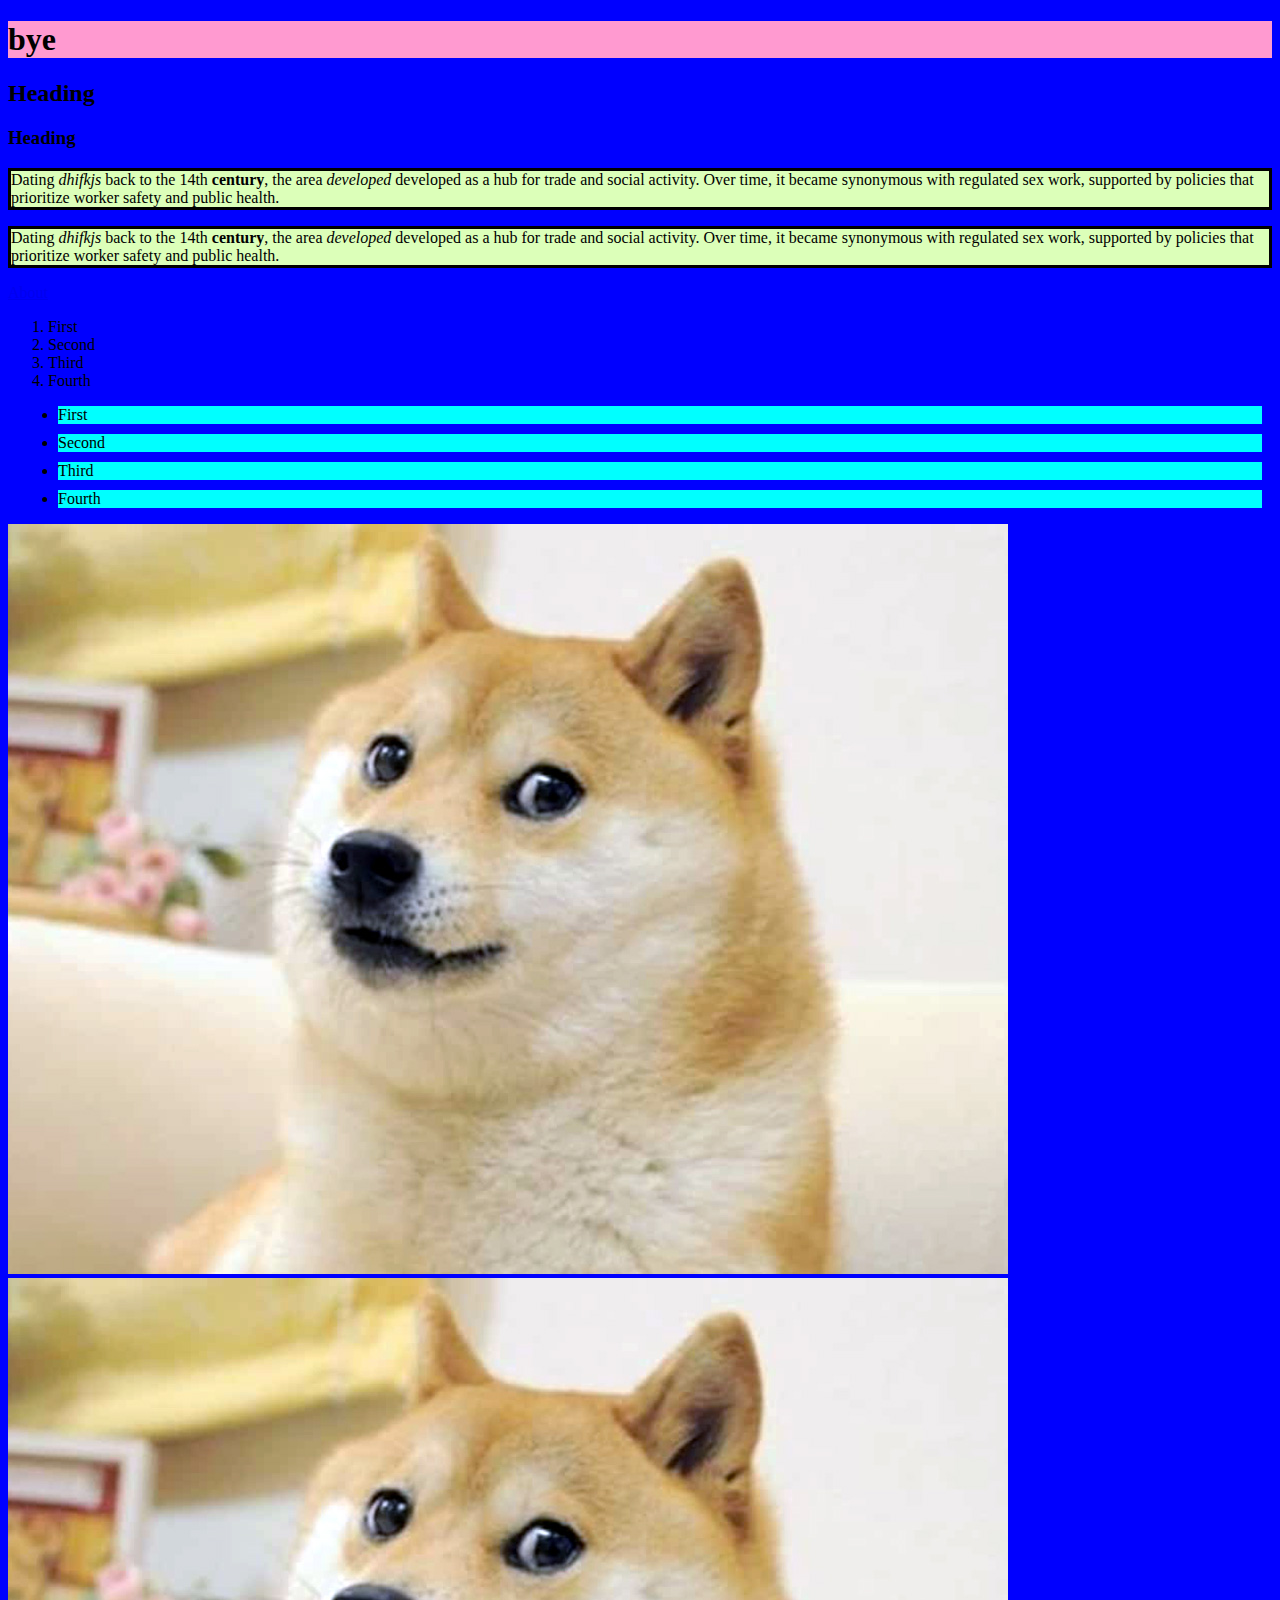
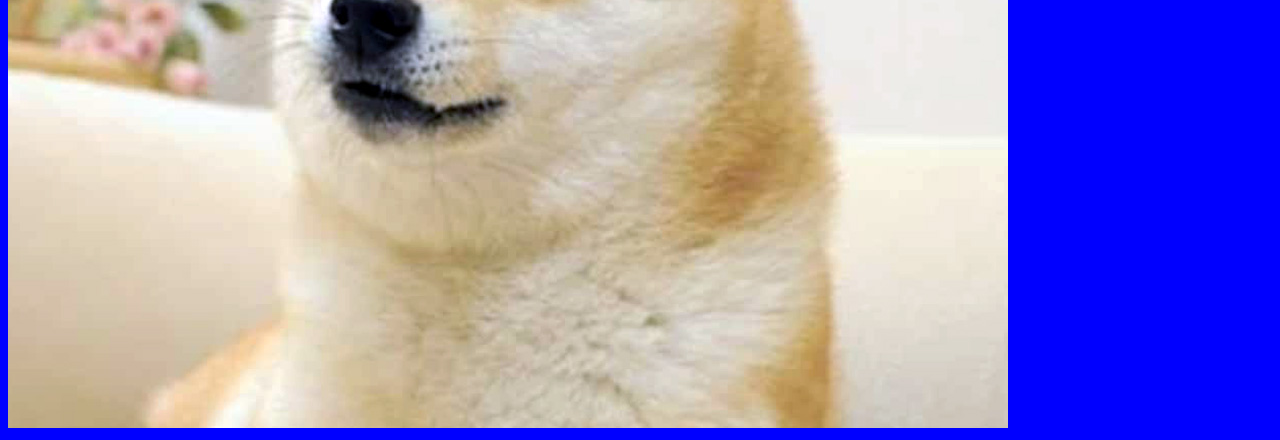
<file: index.html>
<!DOCTYPE html>

<html>

<head>
    <meta charset="utf-8">
    <meta http-equiv="X-UA-Compatible" content="IE=edge">
    <title></title>
    <meta name="description" content="">
    <meta name="viewport" content="width=device-width, initial-scale=1">
    <link rel="stylesheet" href="style.css">
</head>

<body>
    <h1>bye</h1>
    <h2>Heading</h2>
    <h3>Heading</h3>
    <p id="Second"> Dating <i>dhifkjs</i> back to the 14th <b>century</b>, the area <em>developed</em> developed as a hub for trade
        and social activity. Over time, it became synonymous with regulated sex work, supported by policies that
        prioritize worker safety and public health. </p>
    <p> Dating <i>dhifkjs</i> back to the 14th <b>century</b>, the area <em>developed</em> developed as a hub for trade
        and social activity. Over time, it became synonymous with regulated sex work, supported by policies that
        prioritize worker safety and public health. </p>

    <a href="about.html">About</a>


    <ol>
        <li>First</li>
        <li>Second</li>
        <li>Third</li>
        <li>Fourth</li>
    </ol>
    <ul>
        <li class="items">First</li>
        <li class="items">Second</li>
        <li class="items">Third</li>
        <li class="items">Fourth</li>
    </ul>

    <img src="doge.jpg">
    <img src="doge.jpg">

    <script src="" async defer></script>
</body>

</html>
</file>
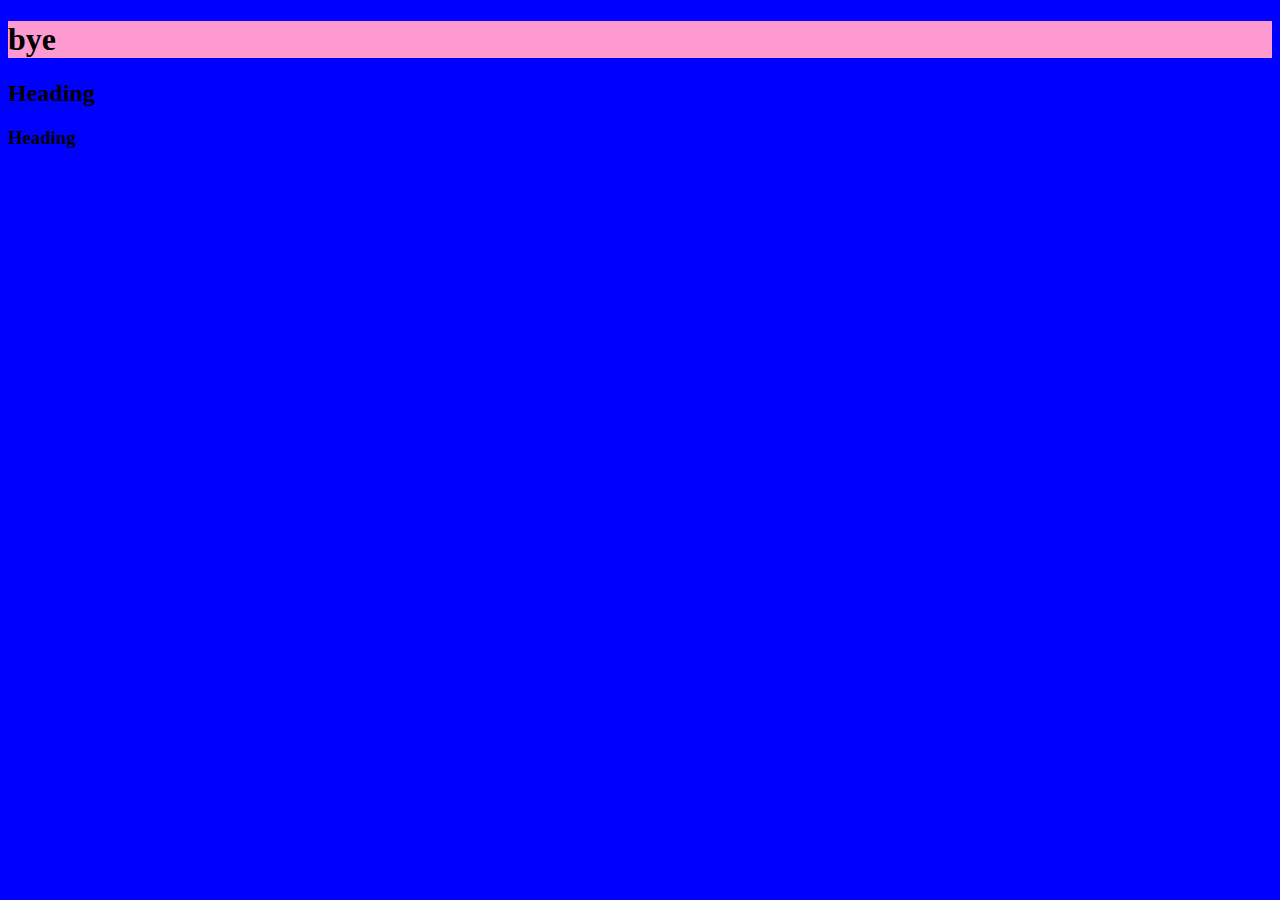
<file: test.html>
<!DOCTYPE html>
<!--[if lt IE 7]>      <html class="no-js lt-ie9 lt-ie8 lt-ie7"> <![endif]-->
<!--[if IE 7]>         <html class="no-js lt-ie9 lt-ie8"> <![endif]-->
<!--[if IE 8]>         <html class="no-js lt-ie9"> <![endif]-->
<!--[if gt IE 8]>      <html class="no-js"> <!--<![endif]-->
<html>
    <head>
        <meta charset="utf-8">
        <meta http-equiv="X-UA-Compatible" content="IE=edge">
        <title></title>
        <meta name="description" content="">
        <meta name="viewport" content="width=device-width, initial-scale=1">
        <link rel="stylesheet" href="style.css">
    </head>
    <body>
        <!--[if lt IE 7]>
            <p class="browsehappy">You are using an <strong>outdated</strong> browser. Please <a href="#">upgrade your browser</a> to improve your experience.</p>
        <![endif]-->

        <h1>bye</h1>
        <h2>Heading</h2>
        <h3>Heading</h3>
        
        <script src="" async defer></script>
    </body>
</html>
</file>
<file: style.css>
body{
    background-color: blue;
}

h1{
    background-color: rgb(255, 154, 208);
}

p{
    background-color: rgb(220, 255, 185);
    border:solid black 3px;
}

#second{
    background-color: azure
  
}

.items{
    background-color: aqua;
    color: rgb(0, 0, 0);
    margin: 10px;
}
</file>
